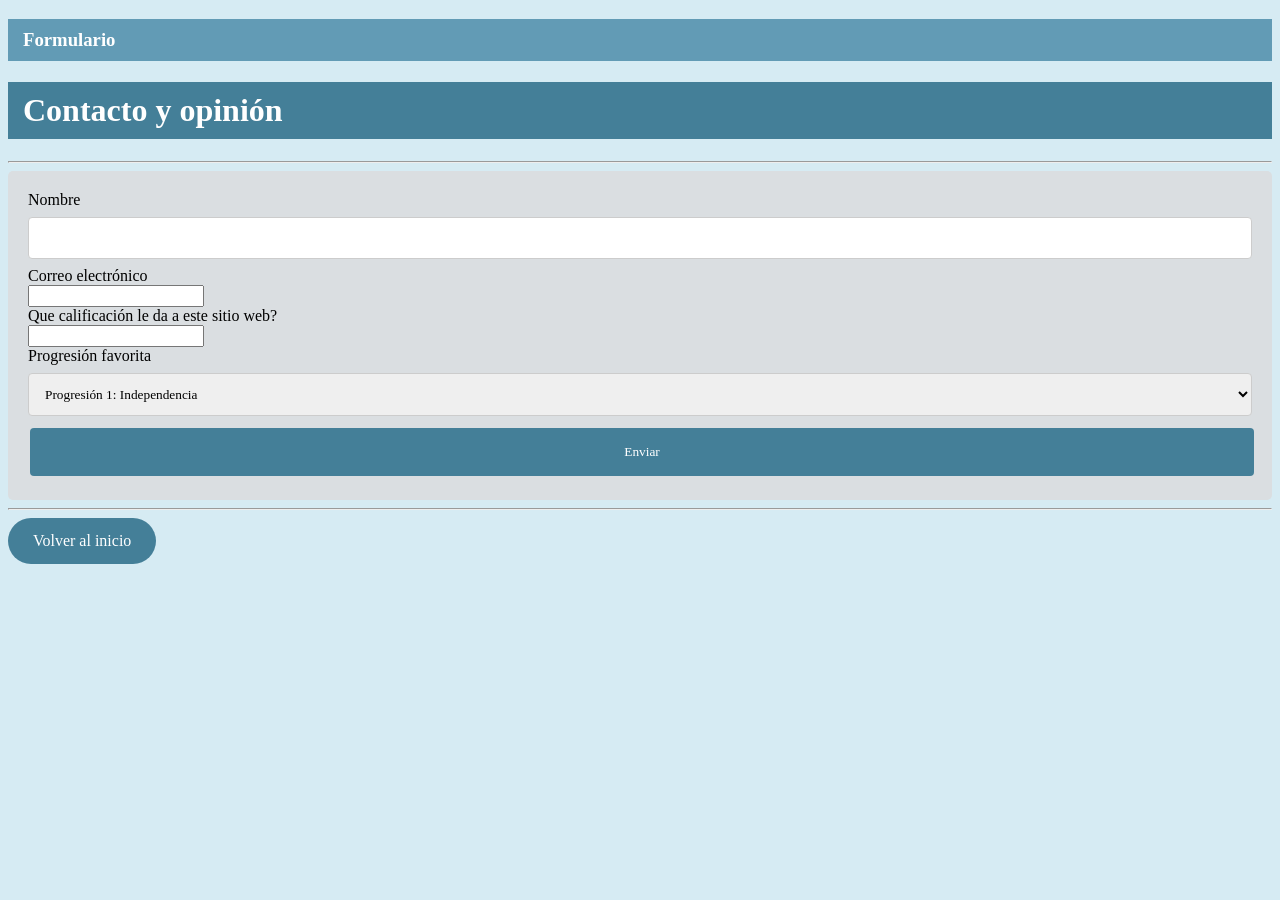
<file: NewSitioWeb/Contacto.html>
<!DOCTYPE html>
<html lang="es">
<head>
    <meta charset="UTF-8">
    <meta name="viewport" content="width=device-width, initial-scale=1.0">

    <link rel="icon" href="favicon3.ico">
    <link rel="stylesheet" href="estilo.css">

    <title>Contacto</title>
</head>
<body>
    <h3>Formulario</h3>
    <h1>Contacto y opinión</h1>
    <hr>
    <form action="Contacto.html" method="get">
        <label for="nombre">Nombre</label>
        <input type="text" id="nombre" name="nombre">

        <label for="correo">Correo electrónico</label>
        <input type="email" id="correo" name="correo">

        <label for="calificacion">Que calificación le da a este sitio web?</label>
        <input type="number" id="calificacion" name="calificacion">

        <label for="tema">Progresión favorita</label>
        <select id="tema" name="tema">
            <option value="p1">Progresión 1: Independencia</option>
            <option value="p2">Progresión 2: Liberalismo</option>
            <option value="p3">Progresión 3: Invasiones</option>
            <option value="p2">Progresión 4: Derechos</option>
            <option value="p3">Progresión 5: Conservadores</option>
        </select>

        <input type="submit" value="Enviar">
    </form>
    <hr>
    <a href="index.html">Volver al inicio</a>
</body>
</html>
</file>
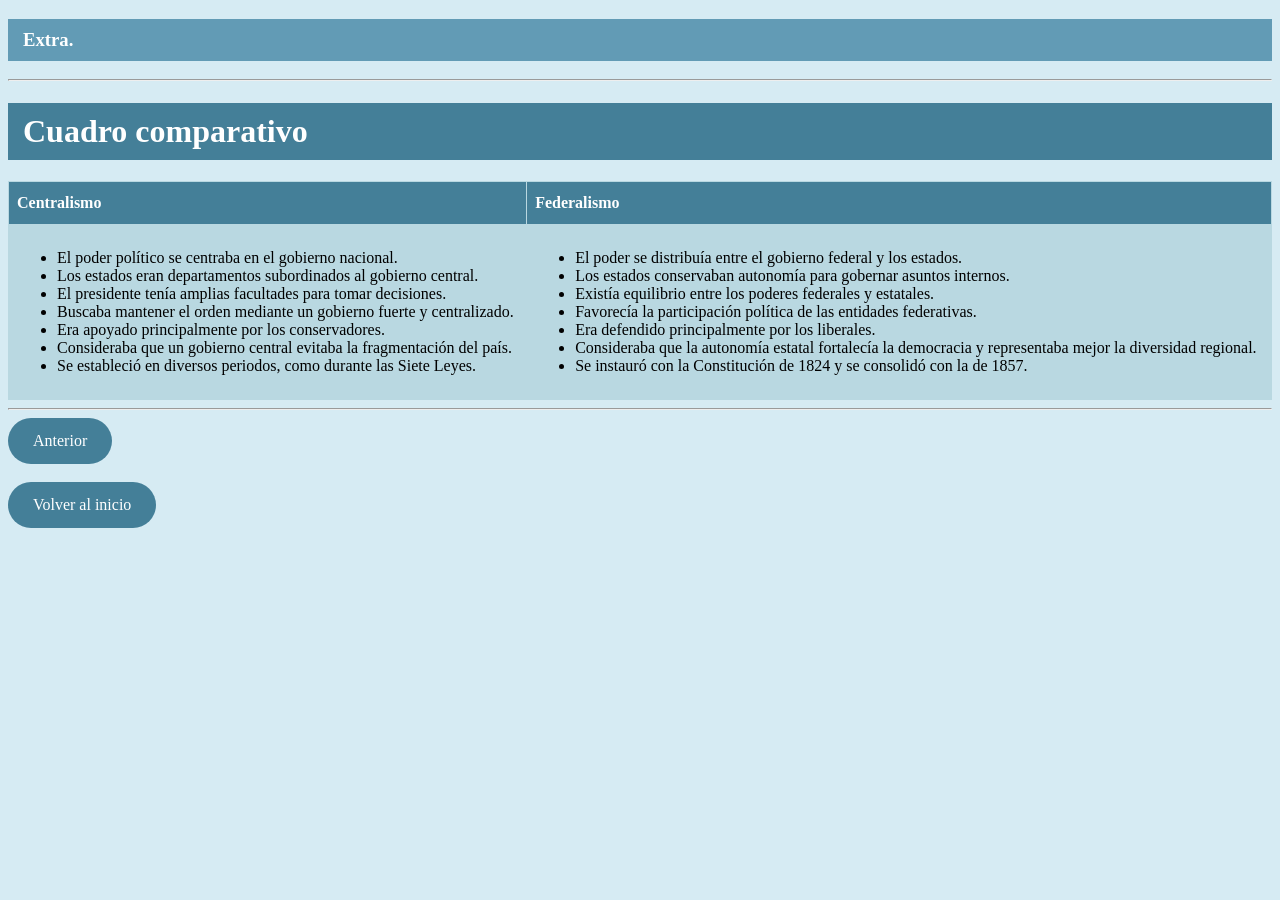
<file: NewSitioWeb/Extra.html>
<!DOCTYPE html>
<html lang="es">
<head>
    <meta charset="UTF-8">
    <meta name="viewport" content="width=device-width, initial-scale=1.0">

    <link rel="icon" href="favicon3.ico">
    <link rel="stylesheet" href="estilo.css">

    <title>Extra</title>
</head>
<body>
    <h3>Extra.</h3>
    <hr>
    <h1>Cuadro comparativo</h1>
    <table border="1">
        <tr><th>Centralismo</th><th>Federalismo</th></tr>
        <tr>
            <td><ul>
                <li>El poder político se centraba en el gobierno nacional.</li>
                <li>Los estados eran departamentos subordinados al gobierno central.</li>
                <li>El presidente tenía amplias facultades para tomar decisiones.</li>
                <li>Buscaba mantener el orden mediante un gobierno fuerte y centralizado.</li>
                <li>Era apoyado principalmente por los conservadores.</li>
                <li>Consideraba que un gobierno central evitaba la fragmentación del país.</li>
                <li>Se estableció en diversos periodos, como durante las Siete Leyes.</li>
            </ul></td>
            <td><ul>
                <li>El poder se distribuía entre el gobierno federal y los estados.</li>
                <li>Los estados conservaban autonomía para gobernar asuntos internos.</li>
                <li>Existía equilibrio entre los poderes federales y estatales.</li>
                <li>Favorecía la participación política de las entidades federativas.</li>
                <li>Era defendido principalmente por los liberales.</li>
                <li>Consideraba que la autonomía estatal fortalecía la democracia y representaba mejor la diversidad regional.</li>
                <li>Se instauró con la Constitución de 1824 y se consolidó con la de 1857.</li>
            </ul></td>
        </tr>
    </table>
    <hr>
    <a href="Progresion5.html">Anterior</a>
    <br><br>
    <a href="index.html">Volver al inicio</a>
</body>
</html>
</file>
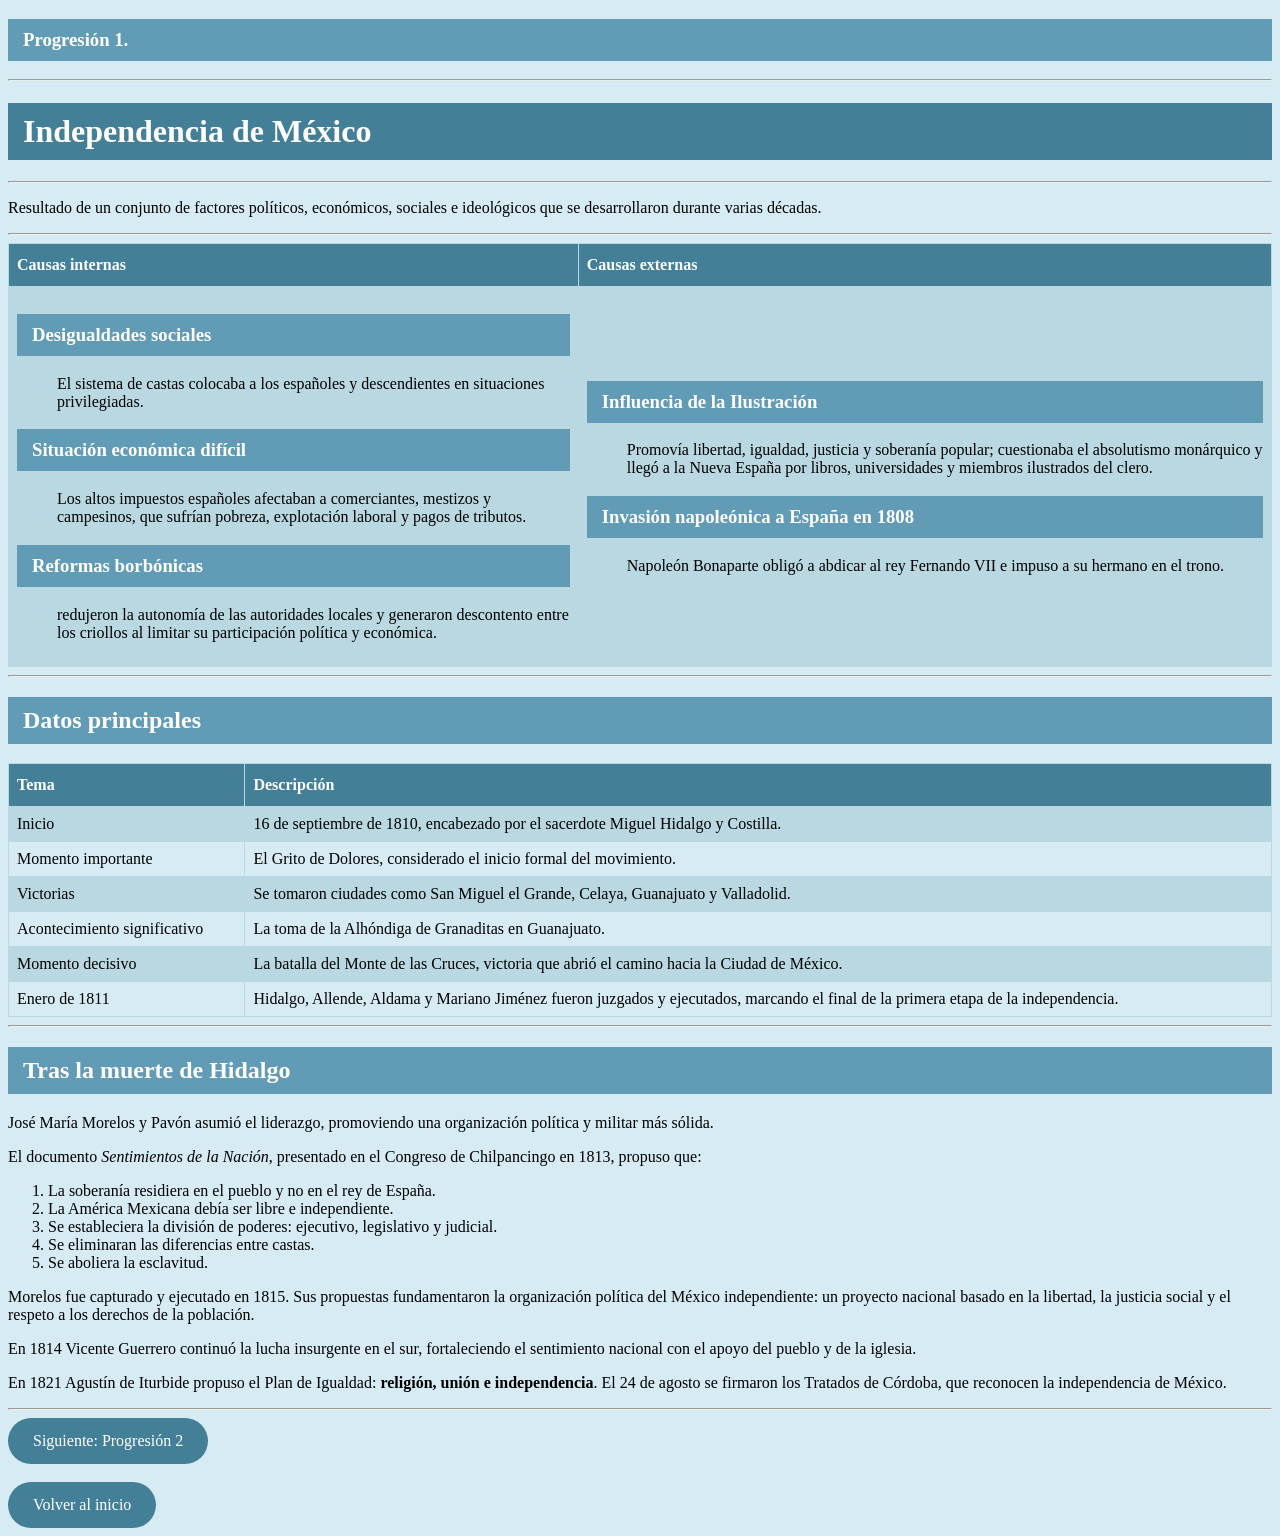
<file: NewSitioWeb/Progresion1.html>
<!DOCTYPE html>
<html>
<head>
    <meta charset="UTF-8">
    <meta name="viewport" content="width=device-width, initial-scale=1.0">
    
    <link rel="icon" href="favicon1.ico">
    <link rel="stylesheet" href="estilo.css">
    
    <title>Progresión 1</title>
</head>
<body>
    <h3>Progresión 1.</h3>
    <hr>
    <h1>Independencia de México</h1>
    <hr>
    <p>Resultado de un conjunto de factores políticos, económicos, sociales e ideológicos que se desarrollaron durante varias décadas.</p>
    <hr>
    <table border="1">
        <tr>
            <th>Causas internas</th>
            <th>Causas externas</th>
        </tr>
        <tr>
            <td>
                <dl>
                    <h3><dt>Desigualdades sociales</dt></h3>
                    <dd>El sistema de castas colocaba a los españoles y descendientes en situaciones privilegiadas.</dd>
                </dl>
                <dl>
                    <h3><dt>Situación económica difícil</dt></h3>
                    <dd>Los altos impuestos españoles afectaban a comerciantes, mestizos y campesinos, que sufrían pobreza, explotación laboral y pagos de tributos.</dd>
                </dl>
                <dl>
                    <h3><dt>Reformas borbónicas</dt></h3>
                    <dd>redujeron la autonomía de las autoridades locales y generaron descontento entre los criollos al limitar su participación política y económica.</dd>
                </dl>
            </td>
            <td>
                <dl>
                    <h3><dt>Influencia de la Ilustración</dt></h3>
                    <dd>Promovía libertad, igualdad, justicia y soberanía popular; cuestionaba el absolutismo monárquico y llegó a la Nueva España por libros, universidades y miembros ilustrados del clero.</dd>
                </dl>
                <dl>
                    <h3><dt>Invasión napoleónica a España en 1808</dt></h3>
                    <dd>Napoleón Bonaparte obligó a abdicar al rey Fernando VII e impuso a su hermano en el trono.</dd>
                </dl>
            </td>
        </tr>
    </table>
    <hr>

    <h2>Datos principales</h2>
    <table border="1">
        <tr>
            <th>Tema</th>
            <th>Descripción</th>
        </tr>
        <tr>
            <td>Inicio</td>
            <td>16 de septiembre de 1810, encabezado por el sacerdote Miguel Hidalgo y Costilla.</td>
        </tr>
        <tr>
            <td>Momento importante</td>
            <td>El Grito de Dolores, considerado el inicio formal del movimiento.</td>
        </tr>
        <tr>
            <td>Victorias</td>
            <td>Se tomaron ciudades como San Miguel el Grande, Celaya, Guanajuato y Valladolid.</td>
        </tr>
        <tr>
            <td>Acontecimiento significativo</td>
            <td>La toma de la Alhóndiga de Granaditas en Guanajuato.</td>
        </tr>
        <tr>
            <td>Momento decisivo</td>
            <td>La batalla del Monte de las Cruces, victoria que abrió el camino hacia la Ciudad de México.</td>
        </tr>
        <tr>
            <td>Enero de 1811</td>
            <td>Hidalgo, Allende, Aldama y Mariano Jiménez fueron juzgados y ejecutados, marcando el final de la primera etapa de la independencia.</td>
        </tr>
    </table>
    <hr>

    <h2>Tras la muerte de Hidalgo</h2>
    <p>José María Morelos y Pavón asumió el liderazgo, promoviendo una organización política y militar más sólida.</p>
    <p>El documento <em>Sentimientos de la Nación</em>, presentado en el Congreso de Chilpancingo en 1813, propuso que:</p>
    
    <ol>
        <li>La soberanía residiera en el pueblo y no en el rey de España.</li>
        <li>La América Mexicana debía ser libre e independiente.</li>
        <li>Se estableciera la división de poderes: ejecutivo, legislativo y judicial.</li>
        <li>Se eliminaran las diferencias entre castas.</li>
        <li>Se aboliera la esclavitud.</li>
    </ol>

    <p>Morelos fue capturado y ejecutado en 1815. Sus propuestas fundamentaron la organización política del México independiente: un proyecto nacional basado en la libertad, la justicia social y el respeto a los derechos de la población.</p>
    <p>En 1814 Vicente Guerrero continuó la lucha insurgente en el sur, fortaleciendo el sentimiento nacional con el apoyo del pueblo y de la iglesia.</p>
    <p>En 1821 Agustín de Iturbide propuso el Plan de Igualdad: <strong>religión, unión e independencia</strong>. El 24 de agosto se firmaron los Tratados de Córdoba, que reconocen la independencia de México.</p>
    <hr>

    <a href="Progresion2.html">Siguiente: Progresión 2</a>
    <br><br>
    <a href="index.html">Volver al inicio</a>
</body>
</html>
</file>
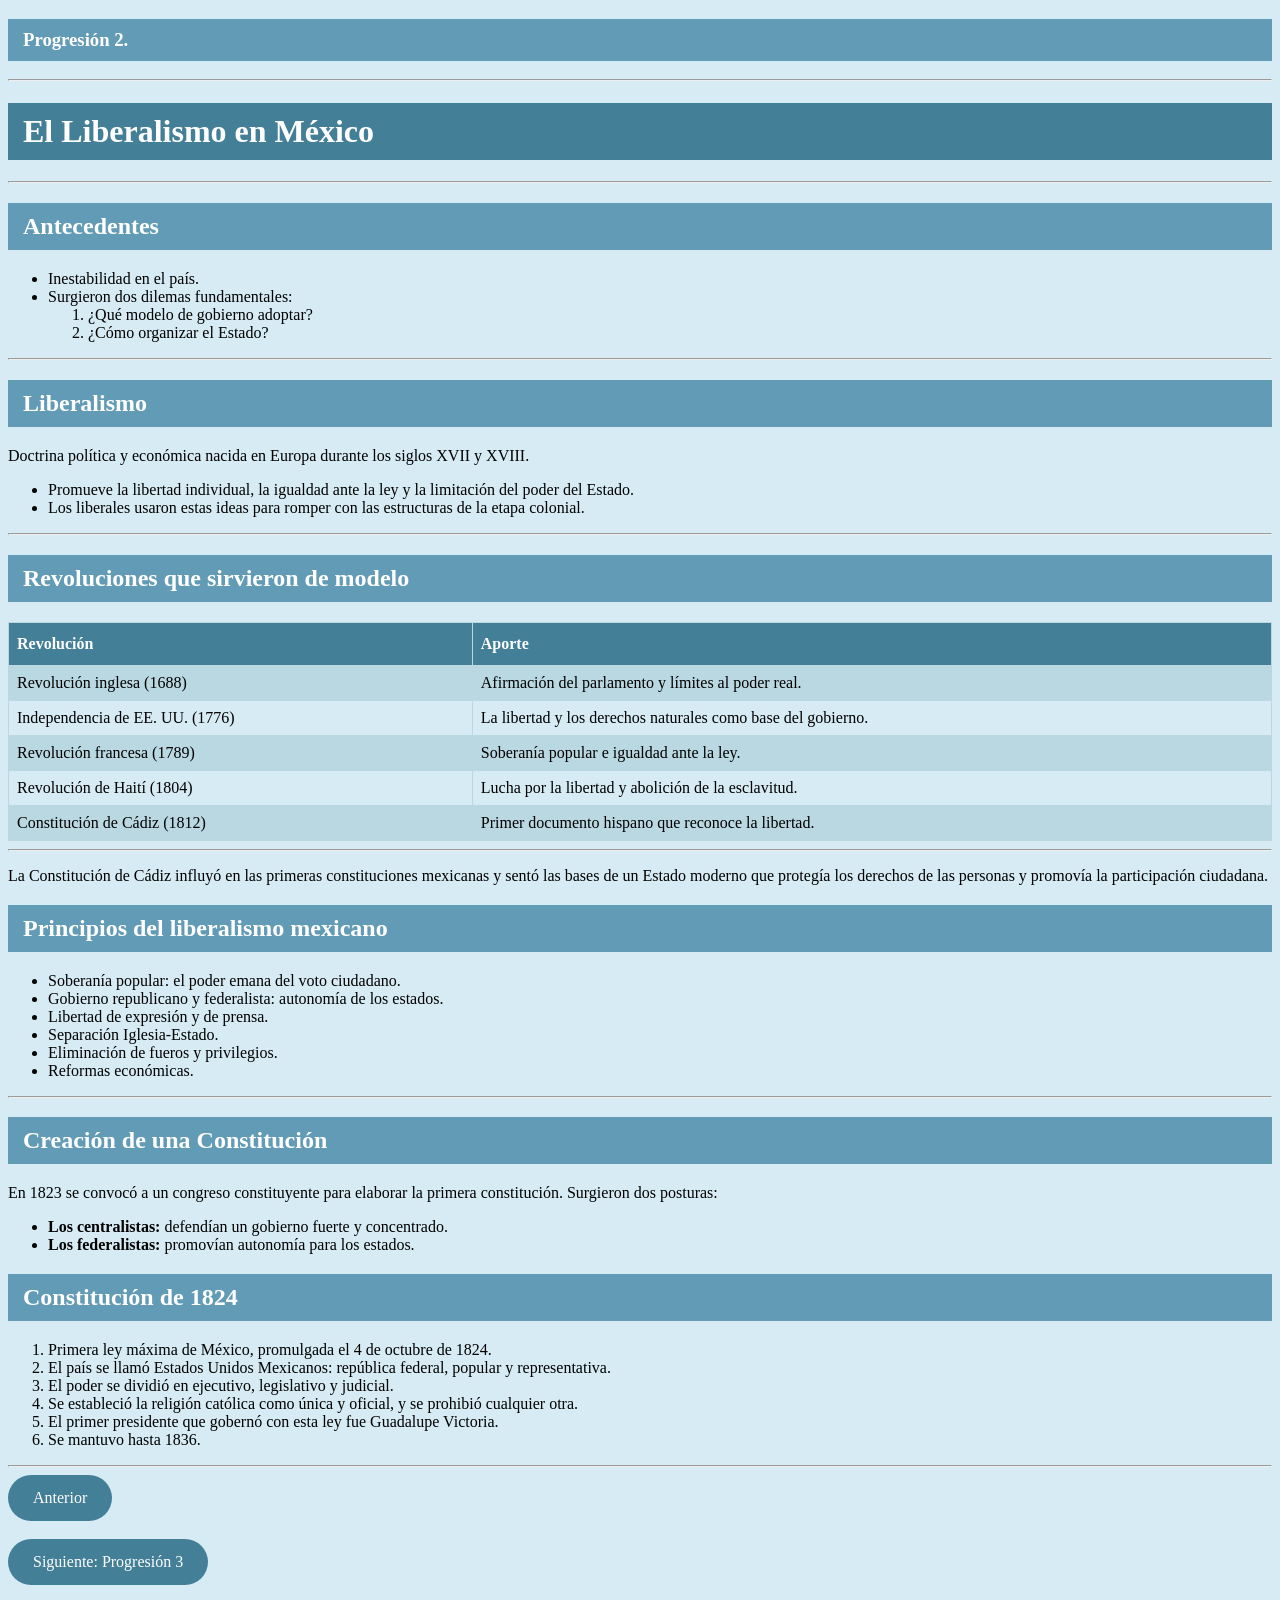
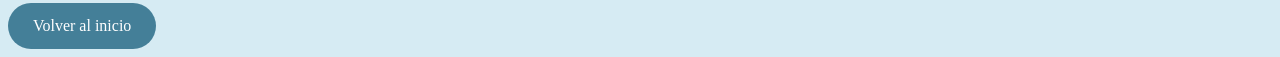
<file: NewSitioWeb/Progresion2.html>
<!DOCTYPE html>
<html>
<head>
    <meta charset="UTF-8">
    <meta name="viewport" content="width=device-width, initial-scale=1.0">
    
    <link rel="icon" href="favicon1.ico">
    <link rel="stylesheet" href="estilo.css">

    <title>Progresión 2</title>
</head>
<body>
    <h3>Progresión 2.</h3>
    <hr>
    <h1>El Liberalismo en México</h1>
    <hr>
    <h2>Antecedentes</h2>
    <ul>
        <li>Inestabilidad en el país.</li>
        <li>Surgieron dos dilemas fundamentales:
            <ol>
                <li>¿Qué modelo de gobierno adoptar?</li>
                <li>¿Cómo organizar el Estado?</li>
            </ol>
        </li>
    </ul>
    <hr>

    <h2>Liberalismo</h2>
    <p>Doctrina política y económica nacida en Europa durante los siglos XVII y XVIII.</p>
    <ul>
        <li>Promueve la libertad individual, la igualdad ante la ley y la limitación del poder del Estado.</li>
        <li>Los liberales usaron estas ideas para romper con las estructuras de la etapa colonial.</li>
    </ul>
    <hr>

    <h2>Revoluciones que sirvieron de modelo</h2>
    <table border="1">
        <tr>
            <th>Revolución</th>
            <th>Aporte</th>
        </tr>
        <tr>
            <td>Revolución inglesa (1688)</td>
            <td>Afirmación del parlamento y límites al poder real.</td>
        </tr>
        <tr>
            <td>Independencia de EE. UU. (1776)</td>
            <td>La libertad y los derechos naturales como base del gobierno.</td>
        </tr>
        <tr>
            <td>Revolución francesa (1789)</td>
            <td>Soberanía popular e igualdad ante la ley.</td>
        </tr>
        <tr>
            <td>Revolución de Haití (1804)</td>
            <td>Lucha por la libertad y abolición de la esclavitud.</td>
        </tr>
        <tr>
            <td>Constitución de Cádiz (1812)</td>
            <td>Primer documento hispano que reconoce la libertad.</td>
        </tr>
    </table>
    <hr>

    <p>La Constitución de Cádiz influyó en las primeras constituciones mexicanas y sentó las bases de un Estado moderno que protegía los derechos de las personas y promovía la participación ciudadana.</p>
    <h2>Principios del liberalismo mexicano</h2>
    <ul>
        <li>Soberanía popular: el poder emana del voto ciudadano.</li>
        <li>Gobierno republicano y federalista: autonomía de los estados.</li>
        <li>Libertad de expresión y de prensa.</li>
        <li>Separación Iglesia-Estado.</li>
        <li>Eliminación de fueros y privilegios.</li>
        <li>Reformas económicas.</li>
    </ul>
    <hr>

    <h2>Creación de una Constitución</h2>
    <p>En 1823 se convocó a un congreso constituyente para elaborar la primera constitución. Surgieron dos posturas:</p>
    <ul>
        <li><strong>Los centralistas:</strong> defendían un gobierno fuerte y concentrado.</li>
        <li><strong>Los federalistas:</strong> promovían autonomía para los estados.</li>
    </ul>

    <h2>Constitución de 1824</h2>
    <ol>
        <li>Primera ley máxima de México, promulgada el 4 de octubre de 1824.</li>
        <li>El país se llamó Estados Unidos Mexicanos: república federal, popular y representativa.</li>
        <li>El poder se dividió en ejecutivo, legislativo y judicial.</li>
        <li>Se estableció la religión católica como única y oficial, y se prohibió cualquier otra.</li>
        <li>El primer presidente que gobernó con esta ley fue Guadalupe Victoria.</li>
        <li>Se mantuvo hasta 1836.</li>
    </ol>
    <hr>

    <a href="Progresion1.html">Anterior</a>
    <br><br>
    <a href="Progresion3.html">Siguiente: Progresión 3</a>
    <br><br>
    <a href="index.html">Volver al inicio</a>
</body>
</html>
</file>
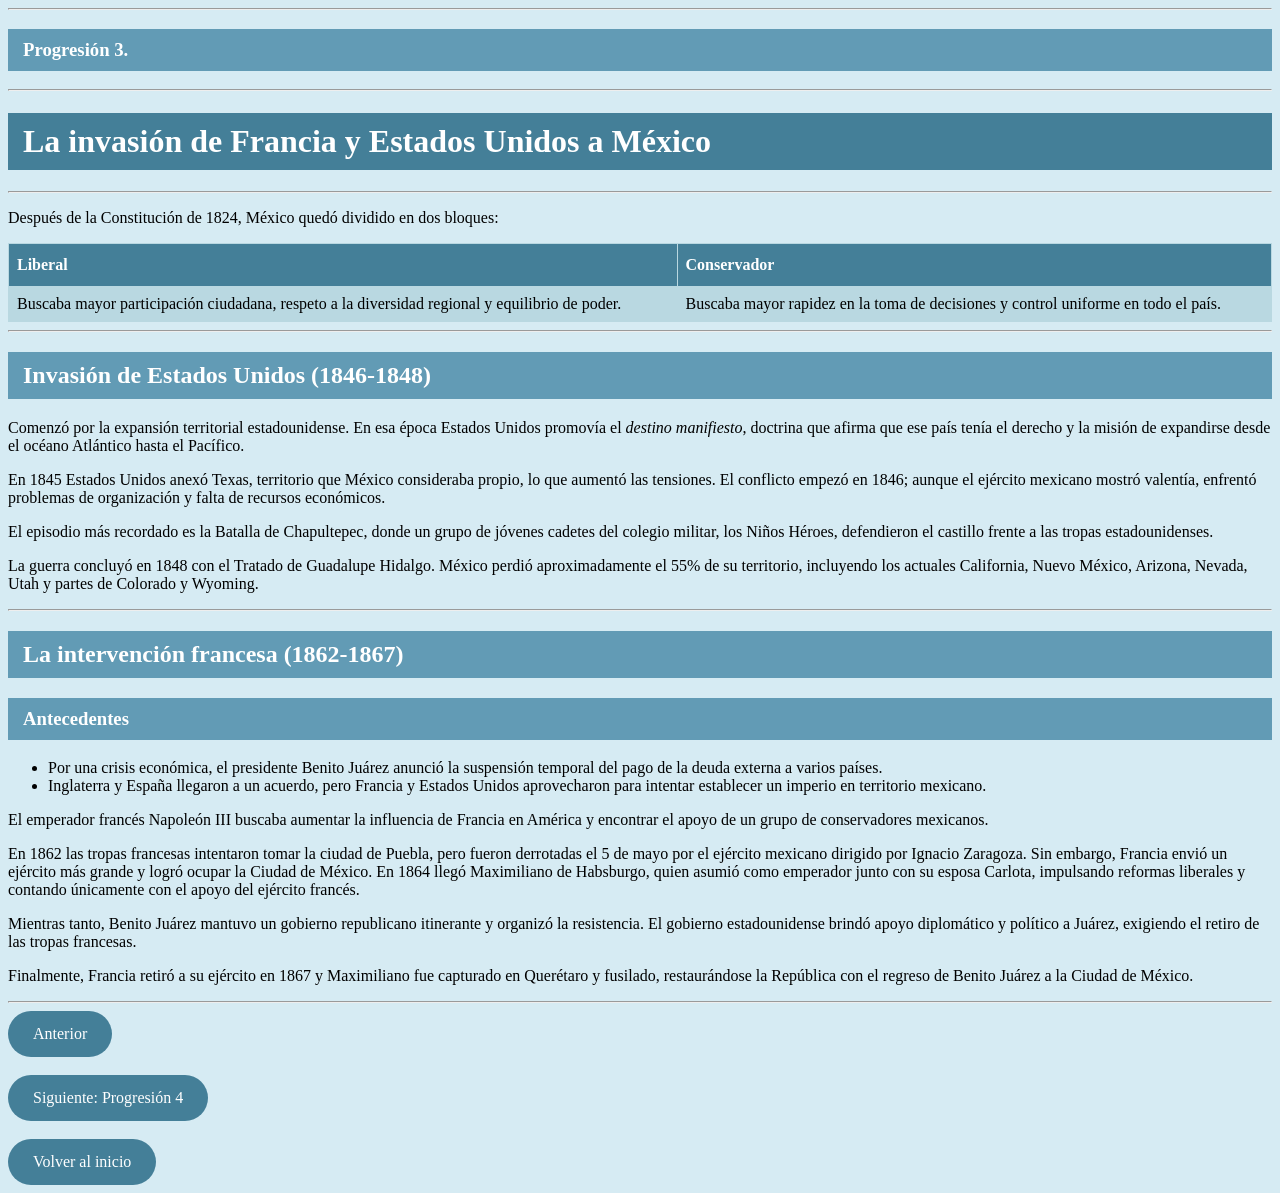
<file: NewSitioWeb/Progresion3.html>
<!DOCTYPE html>
<html>
<head>
    <meta charset="UTF-8">
    <meta name="viewport" content="width=device-width, initial-scale=1.0">

    <link rel="icon" href="favicon1.ico">
    <link rel="stylesheet" href="estilo.css">
    
    <title>Progresión 3</title>
</head>
<body>
    <hr>
    <h3>Progresión 3. </h3>
    <hr>
    <h1>La invasión de Francia y Estados Unidos a México</h1>
    <hr>
    <p>Después de la Constitución de 1824, México quedó dividido en dos bloques:</p>
    <table border="1">
        <tr>
            <th>Liberal</th>
            <th>Conservador</th>
        </tr>
        <tr>
            <td>Buscaba mayor participación ciudadana, respeto a la diversidad regional y equilibrio de poder.</td>
            <td>Buscaba mayor rapidez en la toma de decisiones y control uniforme en todo el país.</td>
        </tr>
    </table>
    <hr>

    <h2>Invasión de Estados Unidos (1846-1848)</h2>
    <p>Comenzó por la expansión territorial estadounidense. En esa época Estados Unidos promovía el <em>destino manifiesto</em>, doctrina que afirma que ese país tenía el derecho y la misión de expandirse desde el océano Atlántico hasta el Pacífico.</p>
    <p>En 1845 Estados Unidos anexó Texas, territorio que México consideraba propio, lo que aumentó las tensiones. El conflicto empezó en 1846; aunque el ejército mexicano mostró valentía, enfrentó problemas de organización y falta de recursos económicos.</p>
    <p>El episodio más recordado es la Batalla de Chapultepec, donde un grupo de jóvenes cadetes del colegio militar, los Niños Héroes, defendieron el castillo frente a las tropas estadounidenses.</p>
    <p>La guerra concluyó en 1848 con el Tratado de Guadalupe Hidalgo. México perdió aproximadamente el 55% de su territorio, incluyendo los actuales California, Nuevo México, Arizona, Nevada, Utah y partes de Colorado y Wyoming.</p>
    <hr>

    <h2>La intervención francesa (1862-1867)</h2>
    <h3>Antecedentes</h3>
    <ul>
        <li>Por una crisis económica, el presidente Benito Juárez anunció la suspensión temporal del pago de la deuda externa a varios países.</li>
        <li>Inglaterra y España llegaron a un acuerdo, pero Francia y Estados Unidos aprovecharon para intentar establecer un imperio en territorio mexicano.</li>
    </ul>

    <p>El emperador francés Napoleón III buscaba aumentar la influencia de Francia en América y encontrar el apoyo de un grupo de conservadores mexicanos.</p>
    <p>En 1862 las tropas francesas intentaron tomar la ciudad de Puebla, pero fueron derrotadas el 5 de mayo por el ejército mexicano dirigido por Ignacio Zaragoza. Sin embargo, Francia envió un ejército más grande y logró ocupar la Ciudad de México. En 1864 llegó Maximiliano de Habsburgo, quien asumió como emperador junto con su esposa Carlota, impulsando reformas liberales y contando únicamente con el apoyo del ejército francés.</p>
    <p>Mientras tanto, Benito Juárez mantuvo un gobierno republicano itinerante y organizó la resistencia. El gobierno estadounidense brindó apoyo diplomático y político a Juárez, exigiendo el retiro de las tropas francesas.</p>
    <p>Finalmente, Francia retiró a su ejército en 1867 y Maximiliano fue capturado en Querétaro y fusilado, restaurándose la República con el regreso de Benito Juárez a la Ciudad de México.</p>
    <hr>

    <a href="Progresion2.html">Anterior</a>
    <br><br>
    <a href="Progresion4.html">Siguiente: Progresión 4</a>
    <br><br>
    <a href="index.html">Volver al inicio</a>
</body>
</html>
</file>
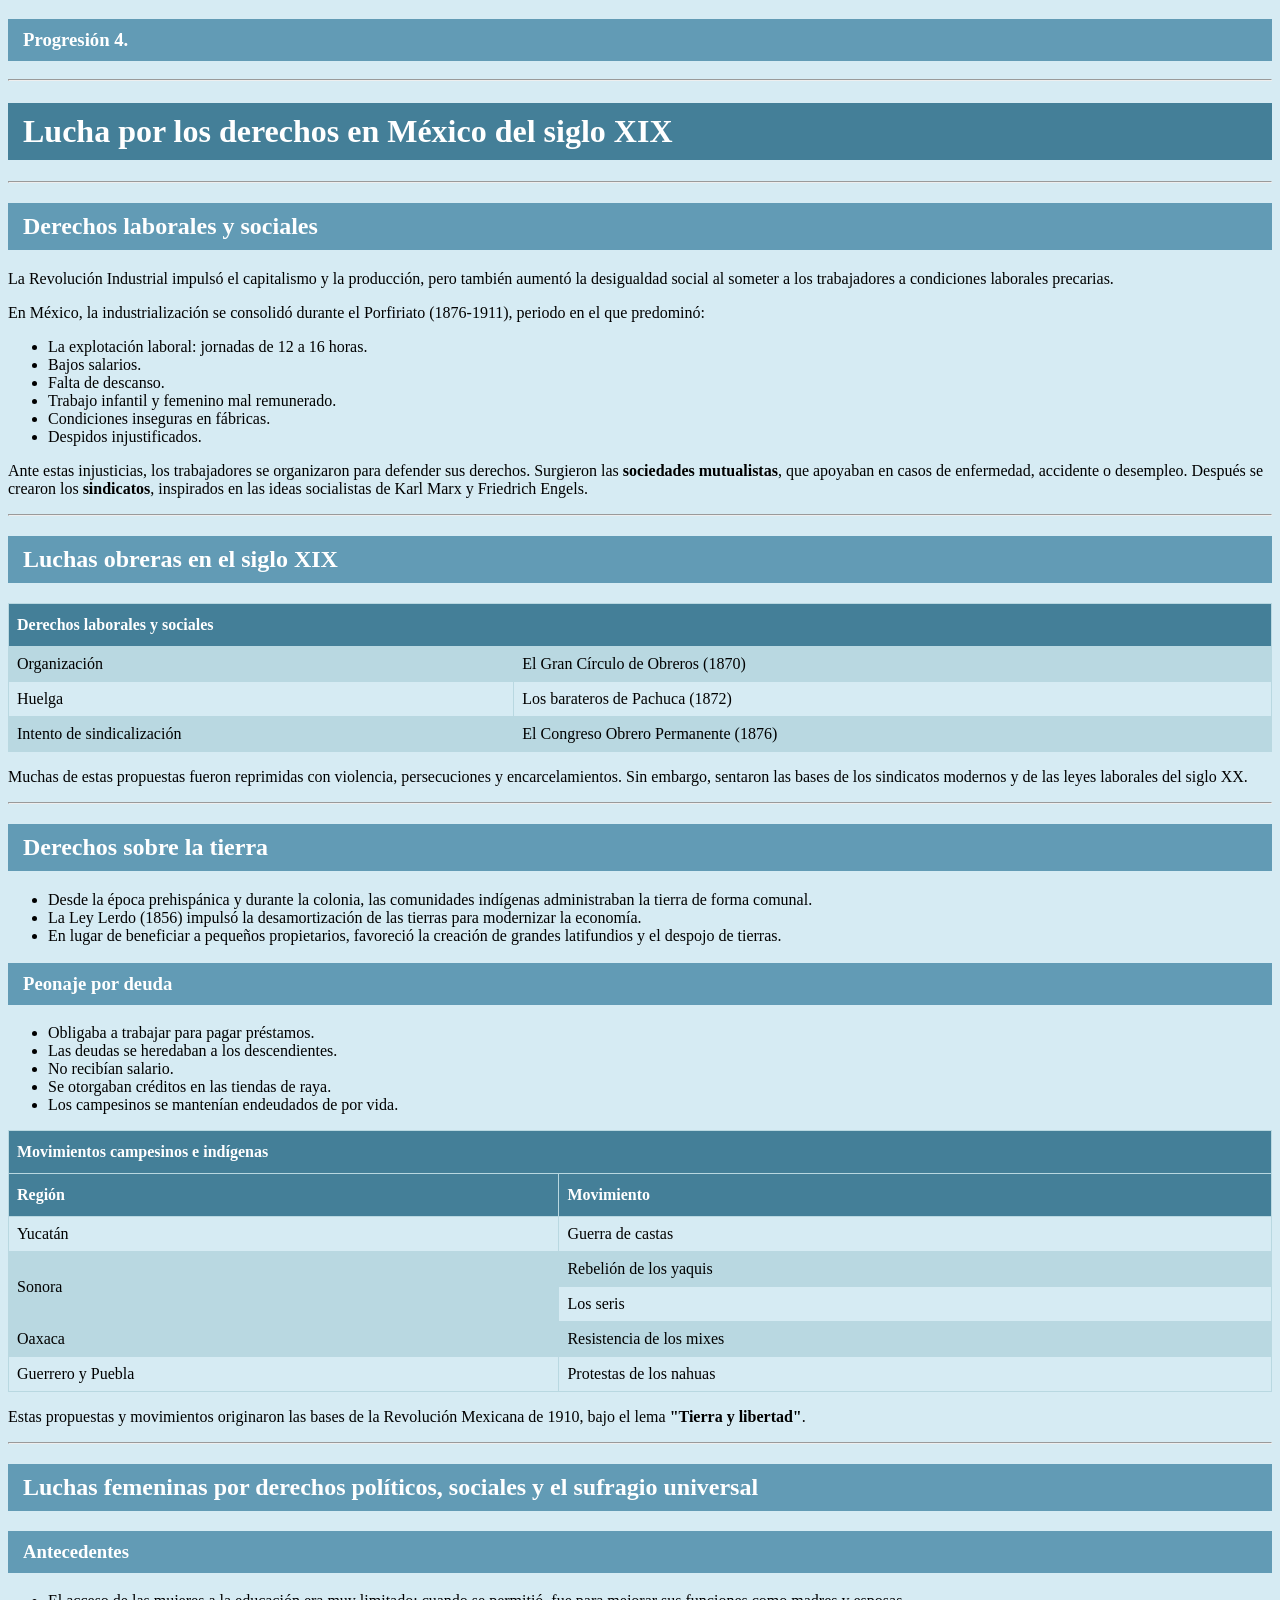
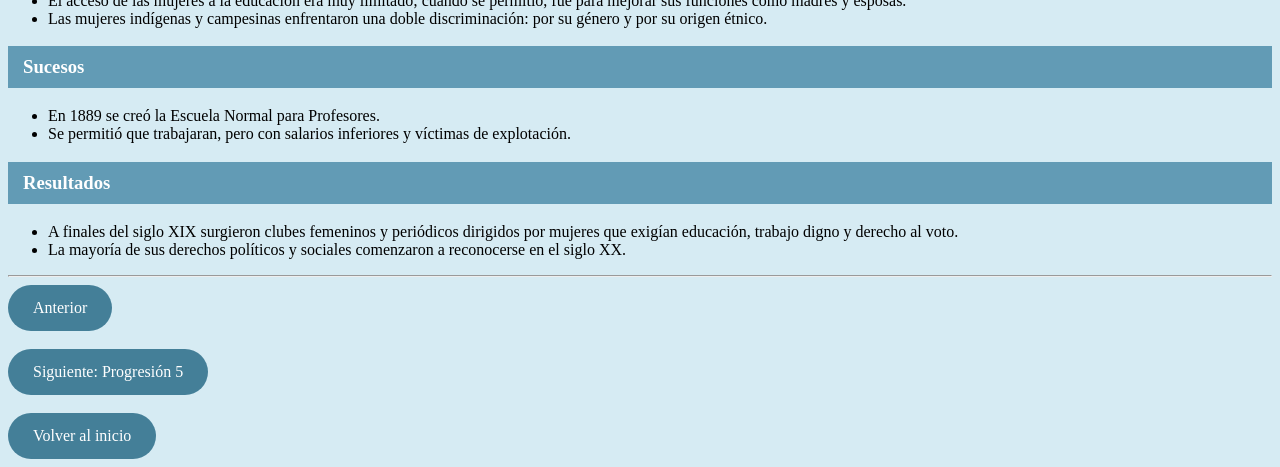
<file: NewSitioWeb/Progresion4.html>
<!DOCTYPE html>
<html lang="es">
<head>
    <meta charset="UTF-8">
    <meta name="viewport" content="width=device-width, initial-scale=1.0">

    <link rel="icon" href="favicon1.ico">
    <link rel="stylesheet" href="estilo.css">

    <title>Progresión 4</title>
</head>
<body>
    <h3>Progresión 4.</h3>
    <hr>
    <h1>Lucha por los derechos en México del siglo XIX</h1>
    <hr>
    <h2>Derechos laborales y sociales</h2>
    <p>La Revolución Industrial impulsó el capitalismo y la producción, pero también aumentó la desigualdad social al someter a los trabajadores a condiciones laborales precarias.</p>
    <p>En México, la industrialización se consolidó durante el Porfiriato (1876-1911), periodo en el que predominó:</p>
    <ul>
        <li>La explotación laboral: jornadas de 12 a 16 horas.</li>
        <li>Bajos salarios.</li>
        <li>Falta de descanso.</li>
        <li>Trabajo infantil y femenino mal remunerado.</li>
        <li>Condiciones inseguras en fábricas.</li>
        <li>Despidos injustificados.</li>
    </ul>
    <p>Ante estas injusticias, los trabajadores se organizaron para defender sus derechos. Surgieron las <strong>sociedades mutualistas</strong>, que apoyaban en casos de enfermedad, accidente o desempleo. Después se crearon los <strong>sindicatos</strong>, inspirados en las ideas socialistas de Karl Marx y Friedrich Engels.</p>
    <hr>

    <h2>Luchas obreras en el siglo XIX</h2>
    <table border="1">
        <tr><th colspan="2">Derechos laborales y sociales</th></tr>
        <tr><td>Organización</td><td>El Gran Círculo de Obreros (1870)</td></tr>
        <tr><td>Huelga</td><td>Los barateros de Pachuca (1872)</td></tr>
        <tr><td>Intento de sindicalización</td><td>El Congreso Obrero Permanente (1876)</td></tr>
    </table>
    <p>Muchas de estas propuestas fueron reprimidas con violencia, persecuciones y encarcelamientos. Sin embargo, sentaron las bases de los sindicatos modernos y de las leyes laborales del siglo XX.</p>
    <hr>

    <h2>Derechos sobre la tierra</h2>
    <ul>
        <li>Desde la época prehispánica y durante la colonia, las comunidades indígenas administraban la tierra de forma comunal.</li>
        <li>La Ley Lerdo (1856) impulsó la desamortización de las tierras para modernizar la economía.</li>
        <li>En lugar de beneficiar a pequeños propietarios, favoreció la creación de grandes latifundios y el despojo de tierras.</li>
    </ul>
    <h3>Peonaje por deuda</h3>
    <ul>
        <li>Obligaba a trabajar para pagar préstamos.</li>
        <li>Las deudas se heredaban a los descendientes.</li>
        <li>No recibían salario.</li>
        <li>Se otorgaban créditos en las tiendas de raya.</li>
        <li>Los campesinos se mantenían endeudados de por vida.</li>
    </ul>
    <table border="1">
        <tr><th colspan="2">Movimientos campesinos e indígenas</th></tr>
        <tr><th>Región</th><th>Movimiento</th></tr>
        <tr><td>Yucatán</td><td>Guerra de castas</td></tr>
        <tr><td rowspan="2">Sonora</td><td>Rebelión de los yaquis</td></tr>
        <tr><td>Los seris</td></tr>
        <tr><td>Oaxaca</td><td>Resistencia de los mixes</td></tr>
        <tr><td>Guerrero y Puebla</td><td>Protestas de los nahuas</td></tr>
    </table>
    <p>Estas propuestas y movimientos originaron las bases de la Revolución Mexicana de 1910, bajo el lema <strong>"Tierra y libertad"</strong>.</p>
    <hr>

    <h2>Luchas femeninas por derechos políticos, sociales y el sufragio universal</h2>
    <h3>Antecedentes</h3>
    <ul>
        <li>El acceso de las mujeres a la educación era muy limitado; cuando se permitió, fue para mejorar sus funciones como madres y esposas.</li>
        <li>Las mujeres indígenas y campesinas enfrentaron una doble discriminación: por su género y por su origen étnico.</li>
    </ul>
    <h3>Sucesos</h3>
    <ul>
        <li>En 1889 se creó la Escuela Normal para Profesores.</li>
        <li>Se permitió que trabajaran, pero con salarios inferiores y víctimas de explotación.</li>
    </ul>
    <h3>Resultados</h3>
    <ul>
        <li>A finales del siglo XIX surgieron clubes femeninos y periódicos dirigidos por mujeres que exigían educación, trabajo digno y derecho al voto.</li>
        <li>La mayoría de sus derechos políticos y sociales comenzaron a reconocerse en el siglo XX.</li>
    </ul>
    <hr>
    <a href="Progresion3.html">Anterior</a>
    <br><br>
    <a href="Progresion5.html">Siguiente: Progresión 5</a>
    <br><br>
    <a href="index.html">Volver al inicio</a>
</body>
</html>
</file>
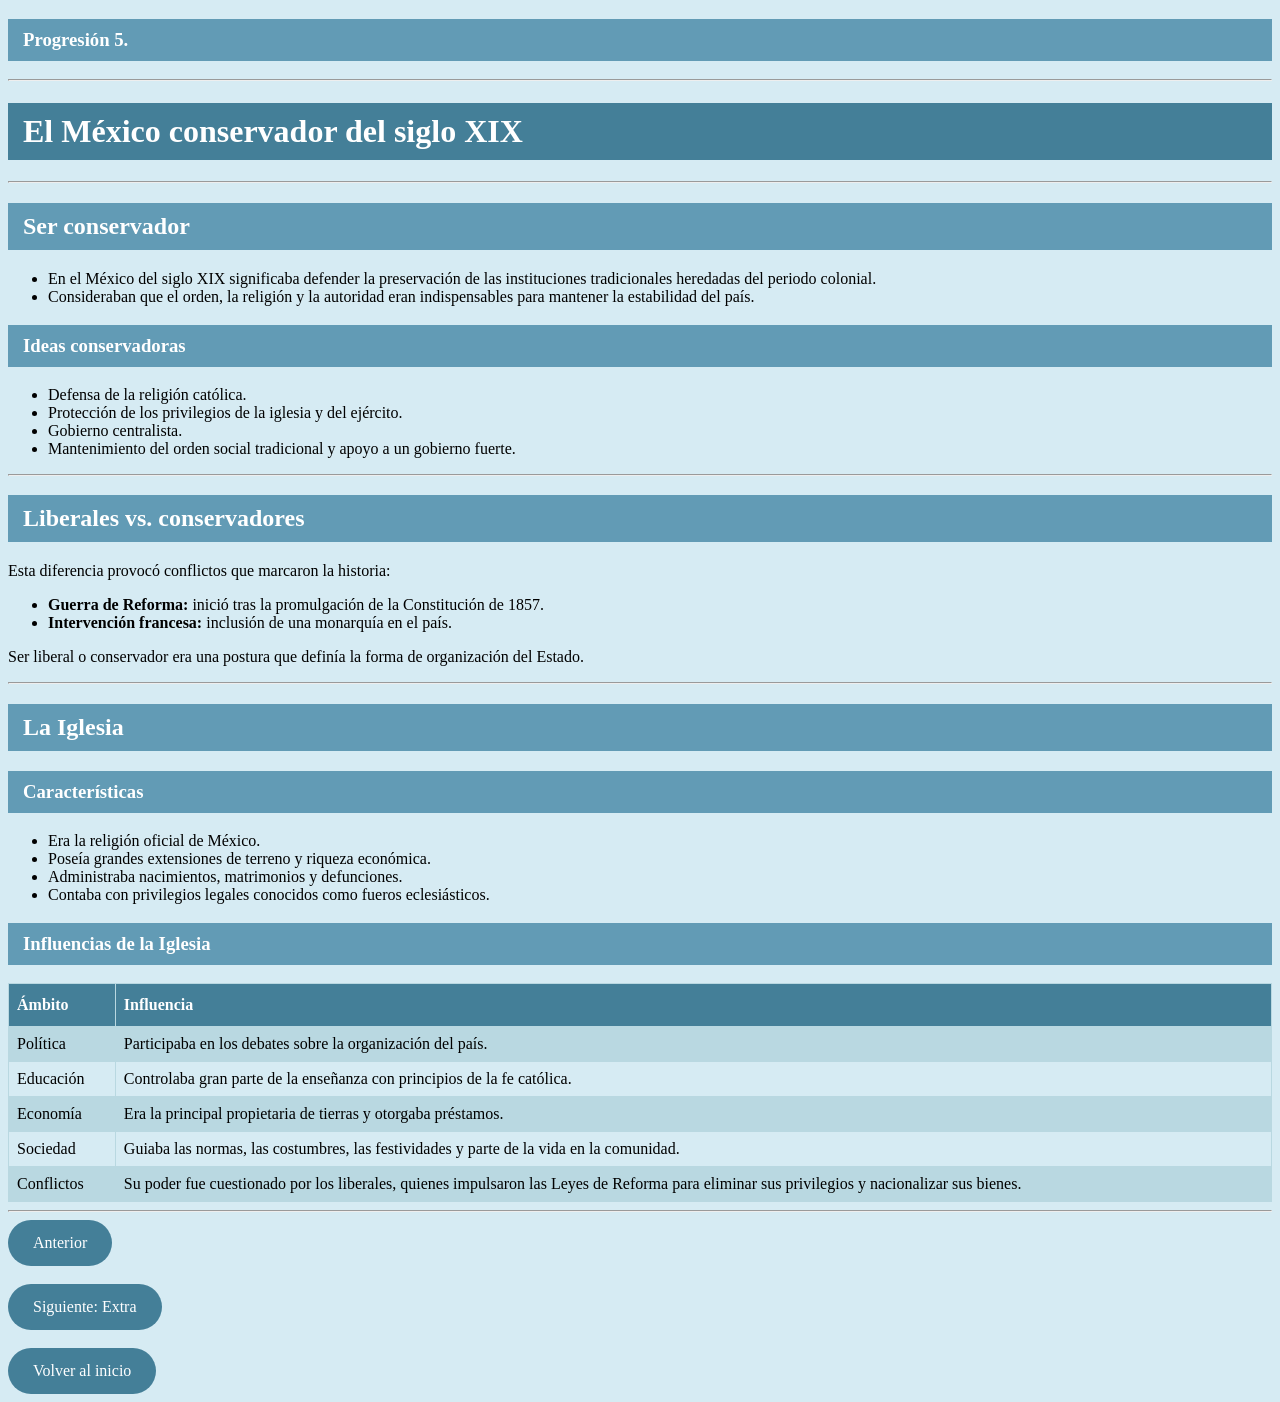
<file: NewSitioWeb/Progresion5.html>
<!DOCTYPE html>
<html lang="es">
<head>
    <meta charset="UTF-8">
    <meta name="viewport" content="width=device-width, initial-scale=1.0">

    <link rel="icon" href="favicon1.ico">
    <link rel="stylesheet" href="estilo.css">

    <title>Progresión 5</title>
</head>
<body>
    <h3>Progresión 5.</h3>
    <hr>
    <h1>El México conservador del siglo XIX</h1>
    <hr>
    <h2>Ser conservador</h2>
    <ul>
        <li>En el México del siglo XIX significaba defender la preservación de las instituciones tradicionales heredadas del periodo colonial.</li>
        <li>Consideraban que el orden, la religión y la autoridad eran indispensables para mantener la estabilidad del país.</li>
    </ul>
    <h3>Ideas conservadoras</h3>
    <ul>
        <li>Defensa de la religión católica.</li>
        <li>Protección de los privilegios de la iglesia y del ejército.</li>
        <li>Gobierno centralista.</li>
        <li>Mantenimiento del orden social tradicional y apoyo a un gobierno fuerte.</li>
    </ul>
    <hr>

    <h2>Liberales vs. conservadores</h2>
    <p>Esta diferencia provocó conflictos que marcaron la historia:</p>
    <ul>
        <li><strong>Guerra de Reforma:</strong> inició tras la promulgación de la Constitución de 1857.</li>
        <li><strong>Intervención francesa:</strong> inclusión de una monarquía en el país.</li>
    </ul>
    <p>Ser liberal o conservador era una postura que definía la forma de organización del Estado.</p>
    <hr>

    <h2>La Iglesia</h2>
    <h3>Características</h3>
    <ul>
        <li>Era la religión oficial de México.</li>
        <li>Poseía grandes extensiones de terreno y riqueza económica.</li>
        <li>Administraba nacimientos, matrimonios y defunciones.</li>
        <li>Contaba con privilegios legales conocidos como fueros eclesiásticos.</li>
    </ul>
    <h3>Influencias de la Iglesia</h3>
    <table border="1">
        <tr><th>Ámbito</th><th>Influencia</th></tr>
        <tr><td>Política</td><td>Participaba en los debates sobre la organización del país.</td></tr>
        <tr><td>Educación</td><td>Controlaba gran parte de la enseñanza con principios de la fe católica.</td></tr>
        <tr><td>Economía</td><td>Era la principal propietaria de tierras y otorgaba préstamos.</td></tr>
        <tr><td>Sociedad</td><td>Guiaba las normas, las costumbres, las festividades y parte de la vida en la comunidad.</td></tr>
        <tr><td>Conflictos</td><td>Su poder fue cuestionado por los liberales, quienes impulsaron las Leyes de Reforma para eliminar sus privilegios y nacionalizar sus bienes.</td></tr>
    </table>
    <hr>
    <a href="Progresion4.html">Anterior</a>
    <br><br>
    <a href="Extra.html">Siguiente: Extra</a>
    <br><br>
    <a href="index.html">Volver al inicio</a>
</body>
</html>
</file>
<file: NewSitioWeb/estilo.css>
/*
   Turquoise  #447F98
   Slate Blue #629BB5
   Platinum   #DADEE1
   Glacier    #B9D8E1
   Ice Blue   #D6EBF3
*/
 
*{
    font-family: 'Times New Roman', Times, serif;
}
 
body {
  background-color: #D6EBF3;
}
 
/* Títulos y subtítulos: fondo azul con letra blanca */
h1, h2, h3 {
  color: white;
  padding: 10px 15px;
}
 
h1 {background-color: #447F98;}
 
h2, h3 {background-color: #629BB5;}
 
 
dt {
    text-decoration: solid;
}
 
/* Botones de navegación (redondeados) */
a:link, a:visited {
  background-color: #447F98;
  color: white;
  padding: 14px 25px;
  text-align: center;
  text-decoration: none;
  display: inline-block;
  border-radius: 25px;
}
 
a:hover, a:active {
  background-color: #629BB5;
}
 
/* Enlaces del índice: sin forma de botón */
.menu a:link, .menu a:visited {
  background-color: transparent;
  color: #447F98;
  padding: 0;
  border-radius: 0;
  display: inline;
}
 
.menu a:hover, .menu a:active {
  background-color: transparent;
  text-decoration: underline;
}
 
table {
  font-family: Arial, Helvetica, sans-serif;
  border-collapse: collapse;
  width: 100%;
}
 
td, th {
  border: 1px solid #B9D8E1;
  padding: 8px;
  
}
 
tr:nth-child(even){background-color: #B9D8E1;}
 
tr:hover {background-color: #DADEE1;}
 
th {
  padding-top: 12px;
  padding-bottom: 12px;
  text-align: left;
  background-color: #447F98;
  color: white;
}
 
form {
  border-radius: 5px;
  background-color: #DADEE1;
  padding: 20px;
}
 
label {display: block;}
 
input[type=text], select {
  width: 100%;
  padding: 12px;
  margin: 8px 0;
  display: inline-block;
  border: 1px solid #ccc;
  border-radius: 4px;
  box-sizing: border-box;
}
 
input[type=submit] {
  width: 100%;
  background-color: #447F98;
  color: white;
  padding: 14px;
  margin: 8px 0;
  border: none;
  border-radius: 4px;
  cursor: pointer;
}
 
input[type=submit]:hover {
  background-color: #629BB5;
}
 
input[type=button], input[type=submit], input[type=reset] {
  background-color: #447F98;
  border: none;
  color: white;
  padding: 16px 32px;
  text-decoration: none;
  margin: 4px 2px;
  cursor: pointer;
}

/**/

img, video, audio {
  display: block;
  margin: 15px auto;
  border-radius: 20px;
}

img, video {
  max-width: 100%;
  height: auto;
  border: 4px solid #629BB5;
}

.recursos h1, .recursos h3 {
  text-align: center;
}
</file>
